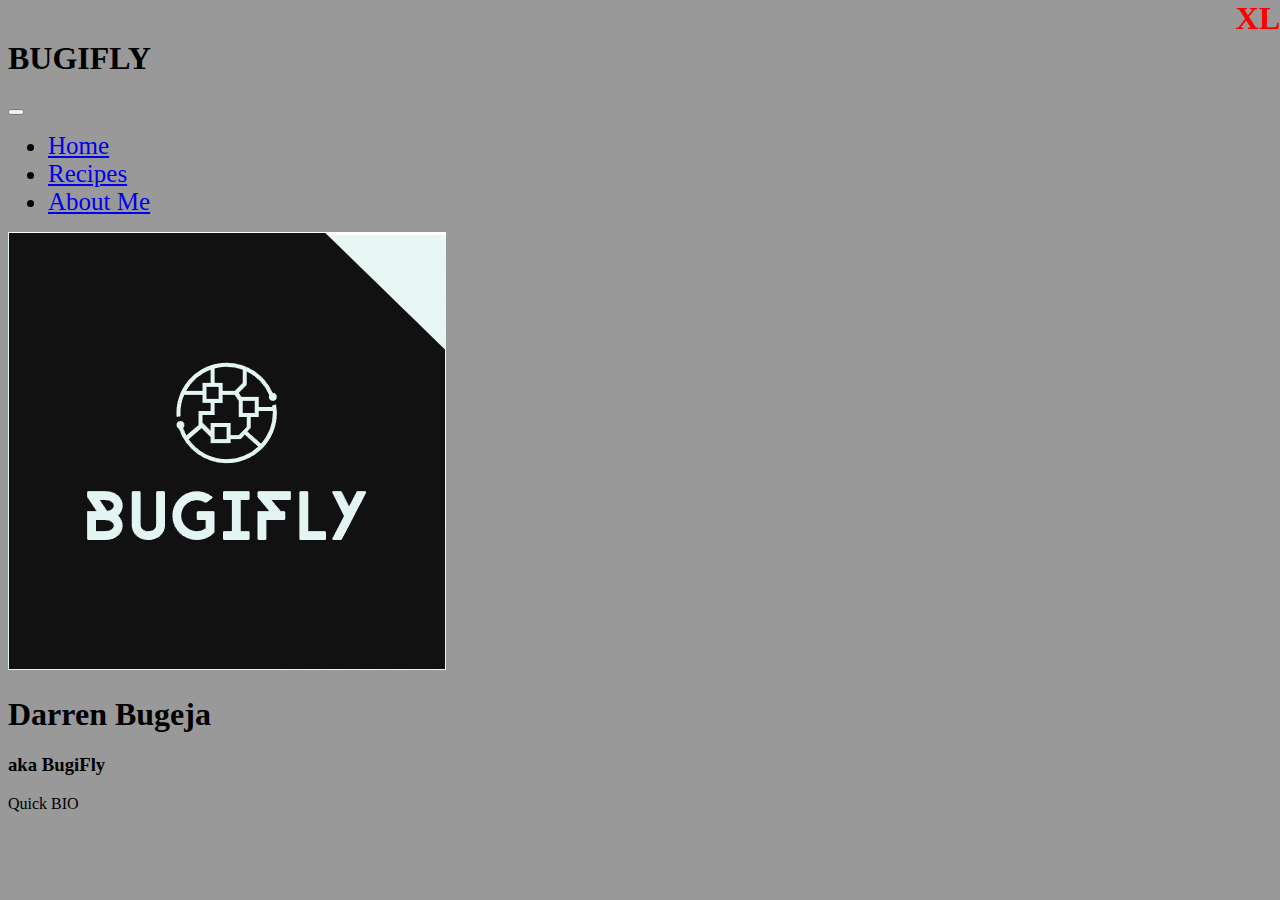
<file: index.html>
<!doctype html>
<html lang="en">
  <head>
    <meta charset="utf-8">
    <meta name="viewport" content="width=device-width, initial-scale=1">
    <title>Bootstrap demo</title>
    <link href="https://cdn.jsdelivr.net/npm/bootstrap@5.2.3/dist/css/bootstrap.min.css" rel="stylesheet" integrity="sha384-rbsA2VBKQhggwzxH7pPCaAqO46MgnOM80zW1RWuH61DGLwZJEdK2Kadq2F9CUG65" crossorigin="anonymous">
    <script defer src="https://cdn.jsdelivr.net/npm/bootstrap@5.2.3/dist/js/bootstrap.bundle.min.js" integrity="sha384-kenU1KFdBIe4zVF0s0G1M5b4hcpxyD9F7jL+jjXkk+Q2h455rYXK/7HAuoJl+0I4" crossorigin="anonymous"></script>
    <link rel="stylesheet" href="style.css">
  </head>
  <body>
    <nav class="navbar navbar-expand-lg navbar-dark bg-dark">
        <div class="container">
            <a class="navbar-brand">
                <!--img href="#" src="images/logo.PNG" style="width:100px"-->
                <h1>BUGIFLY</h1>
            </a>
            <button class="navbar-toggler" data-bs-toggle="collapse" data-bs-target="#nav" aria-controls="nav" aria-label="Expand Navigation">
                <span class="navbar-toggler-icon"></span>
            </button>
            <div class="collapse navbar-collapse"id="nav">
                <ul class="navbar-nav">
                    <li class="nav-item">
                        <a href="#" class="nav-link active" aria-current="page">Home</a>
                    </li>
                    <li class="nav-item">
                        <a href="#" class="nav-link">Recipes</a>
                    </li>
                    <li class="nav-item">
                        <a href="#" class="nav-link">About Me</a>
                    </li>
                </ul>
            </div>
        </div>
    </nav>
    <div class="container">

        <div class="card-group">
            <div class="card" style="width:400px">
                <img class="card-img-top" src="images/logo.PNG">
                <div class="card-body">
                    <h1 class="card-title">Darren Bugeja</h1>
                    <h3 class="card-subtitle">aka BugiFly</h3>
                    <div class="card-text">Quick BIO</div>
                </div>
            </div>
        </div>


        <!-- <button class="btn btn-primary" data-bs-toggle="collapse" data-bs-target="#row" aria-expanded="false" aria-controls="row">toggle</button>
        <div class="row collapse" id="row">
            <div class="col">
                <div class="box"></div>
            </div>
        </div> -->


        <!-- <button class="btn btn-primary" data-bs-toggle="modal" data-bs-target="#modal">OPEN</button>
        <div class="modal fade" id="modal">
            <div class="modal-dialog modal-dialog-centered modal-dialog-scrollable">
                <div class="modal-content">
                    <div class="modal-header">
                        <h1>header</h1>
                        <button class="btn-close" aria-label="close" data-bs-dismiss="modal" data-bs-target="#modal"></button>
                    </div>
                    <div class="modal-body">body</div>
                    <div class="modal-footer">footer</div>
                </div>
            </div>
        </div> -->
        

        <!-- <div class="alert alert-danger alert-dismissible" role="alert">
            ALERT
            <button class="btn-close" aria-label="close" data-bs-dismiss="alert"></button>
        </div> -->
        <!-- <div class="btn-group">
            <button class="btn btn-outline-dark">Test</button>
            <a class="btn btn-primary" href="#">Test</a>
        </div>
        <button class="btn btn-outline-dark">Test</button>
        <a class="btn btn-primary" href="#">Test</a> -->


        <!-- <div class="row row-cols-2 gy-2">
            <div class="col">
                <div class="box"></div>
            </div>
            <div class="col">
                <div class="box"></div>
            </div>
            <div class="col">
                <div class="box"></div>
            </div>
            <div class="col">
                <div class="box"></div>
            </div>
            <div class="col">
                <div class="box"></div>
            </div>
        </div> -->


        <!-- <table class="table table-hover">
            <thead>
                <tr>
                    <th>First</th>
                    <th>Last</th>
                    <th>Age</th>
                </tr>
            </thead>
            <tbody class="table-group-divider">
                <tr>
                    <td>Kyle</td>
                    <td>Cook</td>
                    <td>27</td>
                </tr>
                <tr>
                    <td>Sally</td>
                    <td>Thorn</td>
                    <td>19</td>
                </tr>
                <tr>
                    <td>Bob</td>
                    <td>Dylan</td>
                    <td>65</td>
                </tr>
            </tbody>
        </table> -->


        <!-- <form novalidate>
            <label for="email" class="form-label">Email</label>
            <input type="email" id="email" value="email@provider.com" class="form-control">
            <select class="form-select">
                <option>One</option>
                <option>Two</option>
            </select> -->
            <!-- <div class="form-check form-switch form-check-inline">
                <input type="checkbox" id="email" class="form-check-input">
                <label for="email" class="form-check-label">Yes</label>
            </div>
            <div class="form-check form-switch form-check-inline">
                <input type="checkbox" id="email" class="form-check-input">
                <label for="email" class="form-check-label">No</label>
            </div> -->

            <!-- <label for="text" class="form-label">Amount</label>
            <div class="input-group">
                <div class="input-group-text">$</div>
                <input type="number" id="text2" class="form-control">
                <div class="input-group-text">.00</div>
                <button class="btn btn-dark">+</button>
            </div>
            <div class="form-floating">
                <input type="email" id="email" class="form-control" placeholder="place email here" required>
                <label for="email" class="form-label">Email</label>
                <div class="invalid-feedback">Invalid Email</div>
                <div class="valid-feedback">Correct Email Format</div>
            </div>
            
            <button>Submit</button>
        </form> -->


    </div>
    <!-- <script>
        const form = document.querySelector("form")

        form.addEventListener('submit', e =>{
            if(!form.checkValidity()){
                e.preventDefault()
            }
            form.classList.add('was-validated')
        })
    </script> -->
  </body>
</html>
</file>
<file: style.css>
body {
    margin-top: 40px; /* This margin just makes the text easier to read. You can remove it if you want since it can mess with your other styles. */
    background-color: rgba(54, 51, 51,0.5);
  }
  
  body::before {
    content: "XS";
    color: red;
    font-size: 2rem;
    font-weight: bold;
    position: fixed;
    top: 0;
    right: 0;
  }

  .nav-item{
    font-size: 25px;
  }
  
  /* This box class is purely used for explaining how the bootstrap grid system works. */
  .box {
    background-color: lightblue;
    border: 1px solid blue;
    min-height: 50px;
    font-size: 2rem;
  }
  
  @media (min-width: 576px) {
    body::before {
      content: "SM";
    }
  }
  
  @media (min-width: 768px) {
    body::before {
      content: "MD";
    }
  }
  
  @media (min-width: 992px) {
    body::before {
      content: "LG";
    }
  }
  
  @media (min-width: 1200px) {
    body::before {
      content: "XL";
    }
  }
  
  @media (min-width: 1400px) {
    body::before {
      content: "XXL";
    }
  }
</file>
